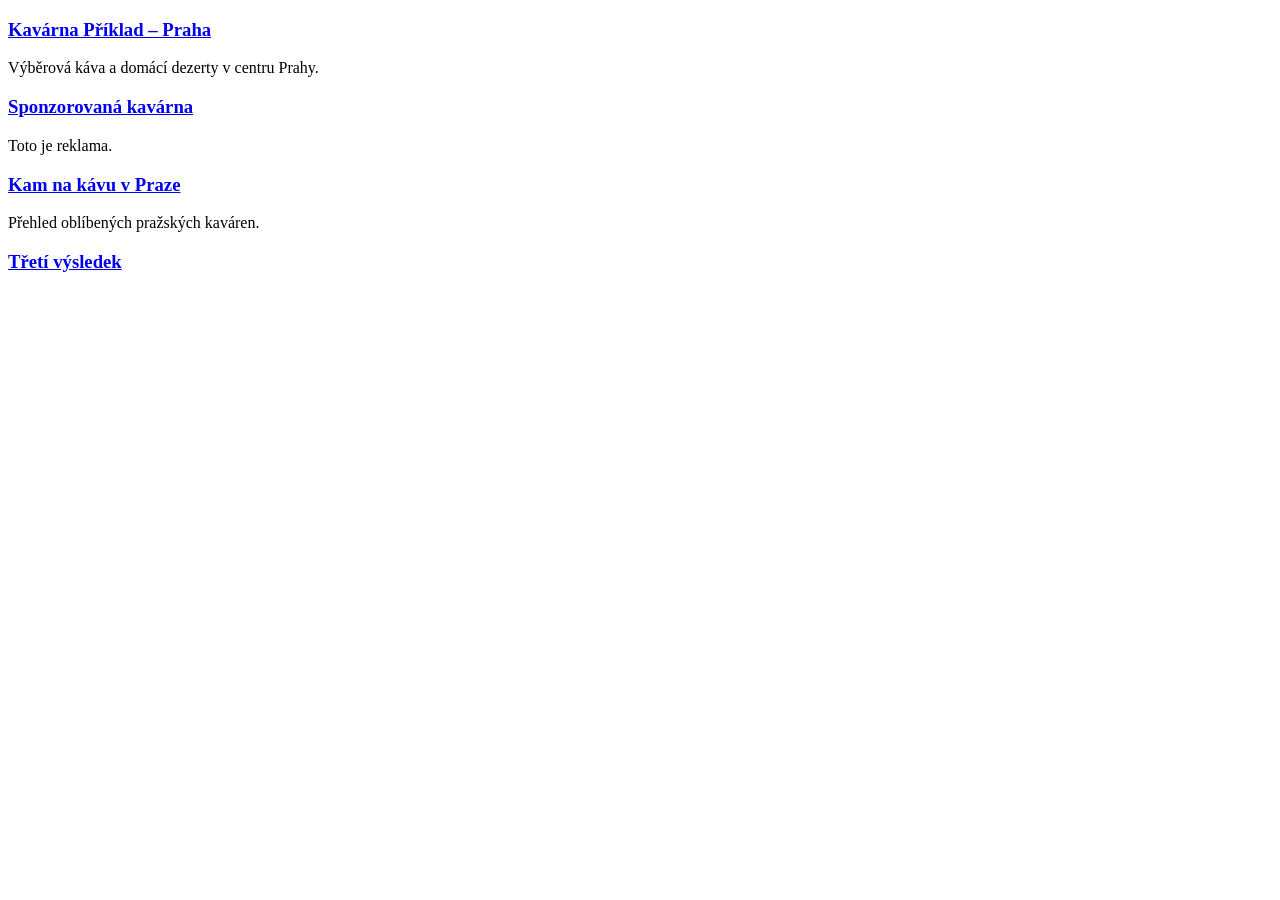
<file: tests/fixtures/google_results.html>
<!doctype html>
<html lang="cs">
<head><title>kavárna Praha - Hledat Googlem</title></head>
<body>
  <div id="search">
    <div class="MjjYud">
      <div class="yuRUbf"><a href="https://www.kavarna-priklad.cz/"><h3>Kavárna Příklad – Praha</h3></a></div>
      <div class="VwiC3b">Výběrová káva a domácí dezerty v centru Prahy.</div>
    </div>
    <div class="MjjYud uEierd" data-text-ad="1">
      <div class="yuRUbf"><a href="https://reklama-priklad.cz/"><h3>Sponzorovaná kavárna</h3></a></div>
      <div class="VwiC3b">Toto je reklama.</div>
    </div>
    <div class="MjjYud">
      <div class="yuRUbf"><a href="https://www.druhy-priklad.cz/clanek"><h3>Kam na kávu v Praze</h3></a></div>
      <div class="VwiC3b">Přehled oblíbených pražských kaváren.</div>
    </div>
    <div class="MjjYud">
      <div class="yuRUbf"><a href="https://www.treti-priklad.cz/"><h3>Třetí výsledek</h3></a></div>
    </div>
  </div>
</body>
</html>
</file>
